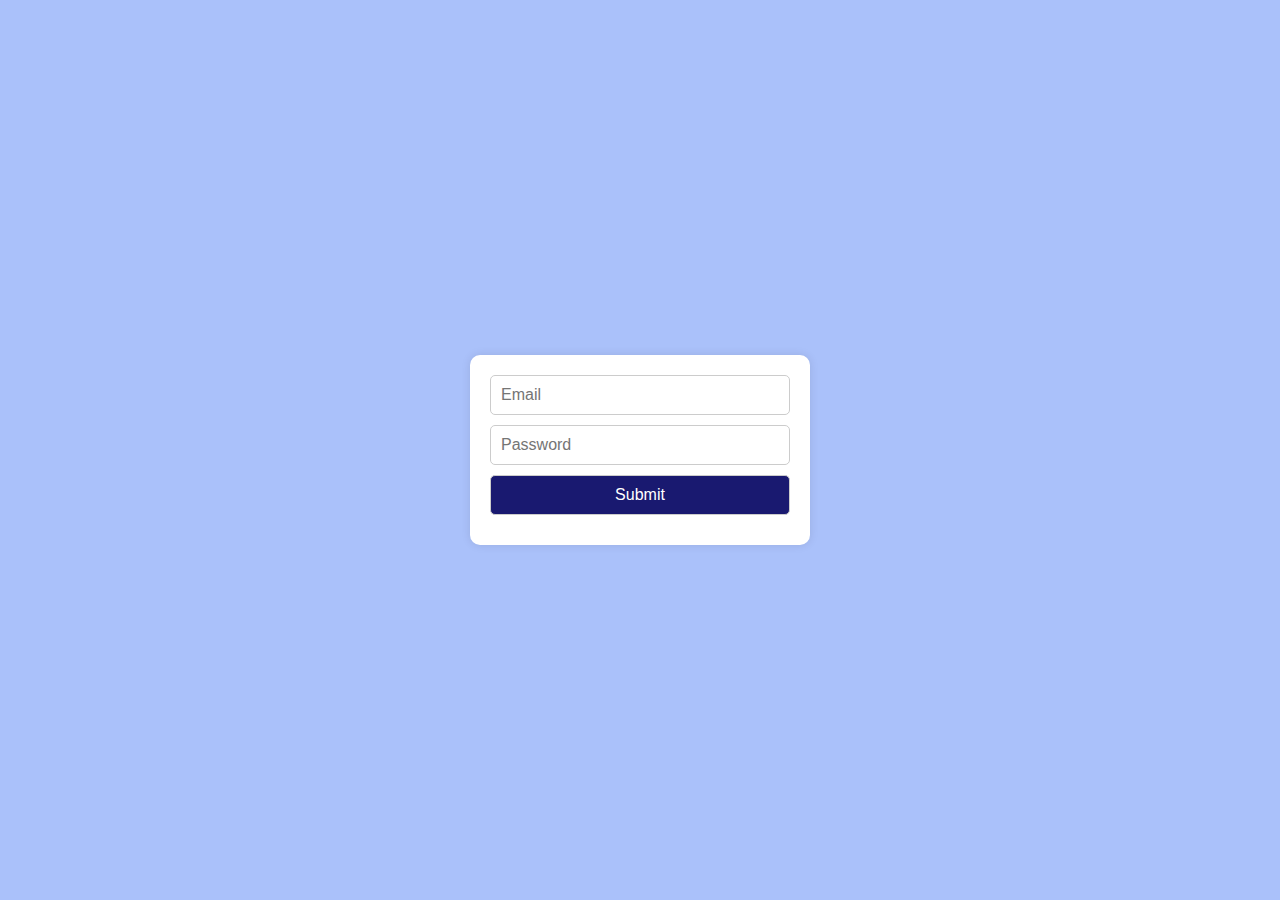
<file: templates/login.html>
<!DOCTYPE html>
<html>
<head>
    <title>Login Page</title>
    <style>
        body {
            background-color: rgb(170, 193, 250);
            display: flex;
            justify-content: center;
            align-items: center;
            height: 100vh;
            margin: 0;
        }
        form {
            background-color: white;
            padding: 20px;
            border-radius: 10px;
            box-shadow: 0px 0px 10px rgba(0, 0, 0, 0.1);
            width: 300px;
        }
        input[type="text"],
        input[type="password"],
        input[type="submit"] {
            width: 100%;
            padding: 10px;
            margin-bottom: 10px;
            box-sizing: border-box;
            border: 1px solid #ccc;
            border-radius: 5px;
            font-size: 16px;
        }
        input[type="submit"] {
            background-color: #191970;
            color: white;
            cursor: pointer;
        }
        input[type="submit"]:active {
            background-color: #4949f1;
        }
    </style>
</head>
<body>
    <form action='login' method='POST'>
        <input type='text' name='email' id='email' placeholder='Email'/>
        <input type='password' name='password' id='password' placeholder='Password'/>
        <input type='submit' name='submit' value='Submit'/>
    </form>
</body>
</html>
</file>
